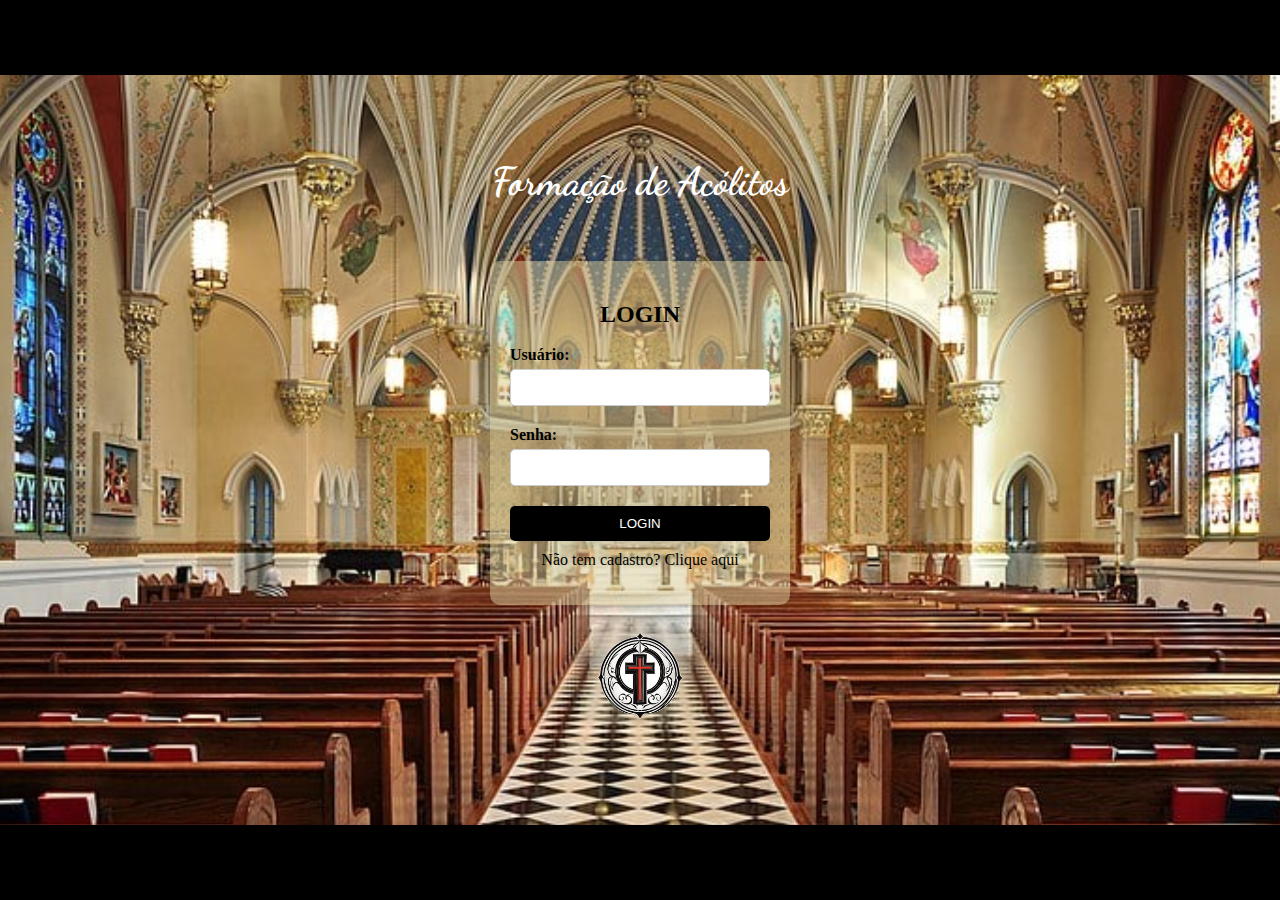
<file: index.html>
<!DOCTYPE html>
<html lang="pt-br">

<head>
    <meta charset="UTF-8">
    <meta name="viewport" content="width=device-width, initial-scale=1.0">
    <link rel="stylesheet" href="style.css">
    <link rel="preconnect" href="https://fonts.googleapis.com">
    <link rel="preconnect" href="https://fonts.gstatic.com" crossorigin>
    <link href="https://fonts.googleapis.com/css2?family=Pacifico&display=swap" rel="stylesheet">
    <link rel="stylesheet" href="https://cdn.jsdelivr.net/npm/bootstrap-icons@1.11.3/font/bootstrap-icons.min.css">
    <title>Projeto Cadastro</title>
</head>

<body>
    <div class="topo">
        <div class="header">
            <h1>Formação de Acólitos</h1>
        </div>
        <div class="login">
            <h2>LOGIN</h2>
            <form>
                <strong><label for="usuario">Usuário:</label></strong>
                <input type="text" id="usuario" name="usuario">
                <strong><label for="senha">Senha:</label></strong>
                <input type="password" id="senha" name="senha">
                <button type="submit">LOGIN</button>
            </form>
            <p>Não tem cadastro? <a href="index2.html">Clique aqui</a></p>
        </div>
        <div class="footer">
            <img src="logo1.png">
        </div>
    </div>
</body>

</html>
</file>
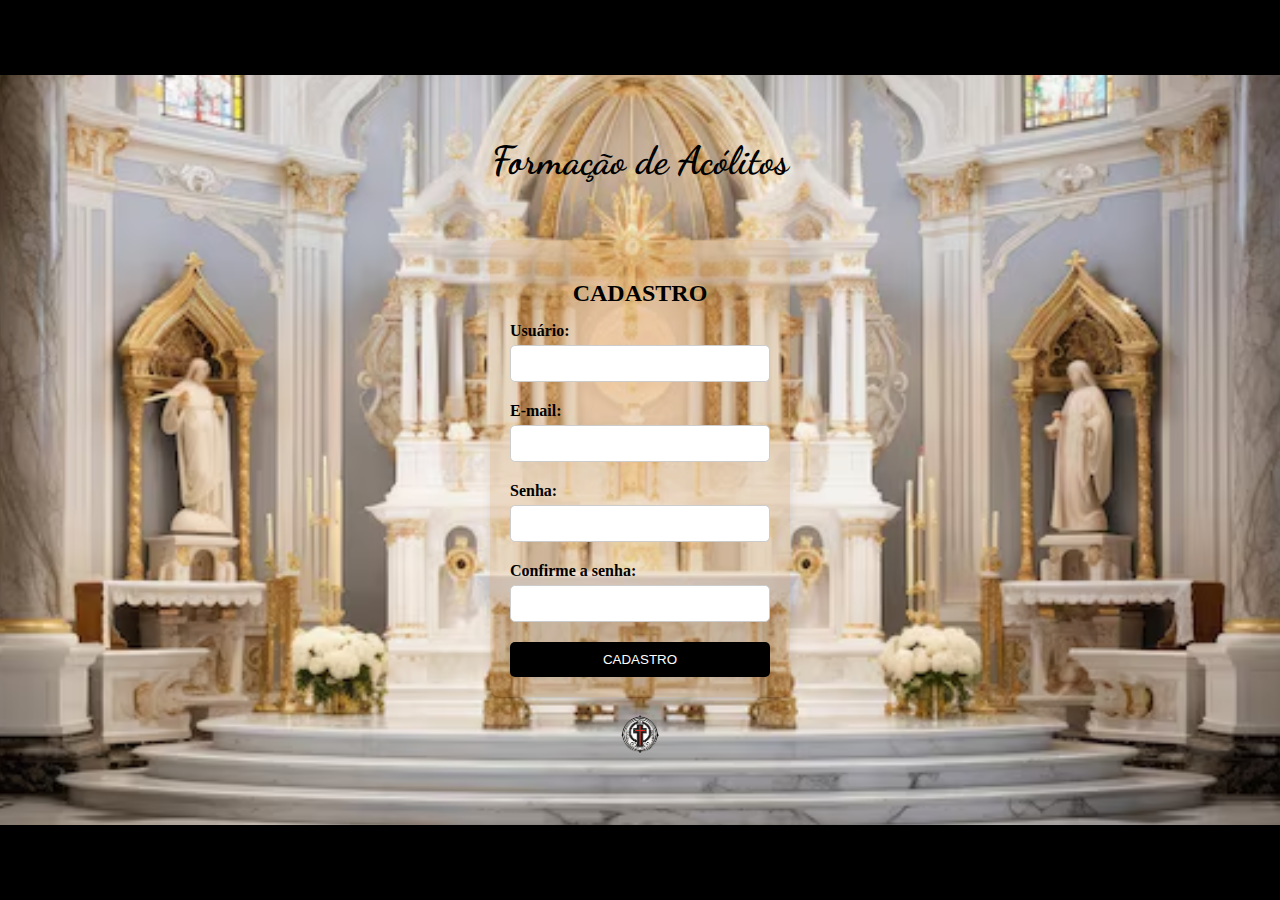
<file: index2.html>
<!DOCTYPE html>
<html lang="pt-br">

<head>
    <meta charset="UTF-8">
    <meta name="viewport" content="width=device-width, initial-scale=1.0">
    <link rel="stylesheet" href="style2.css">
    <title>Projeto Cadastro</title>
</head>

<body>
    <div class="container">
        <div class="header">
            <h1>Formação de Acólitos</h1>
        </div>
        <div class="login-box">
            <h2>CADASTRO</h2>
            <form>
                <strong><label for="usuario">Usuário:</label></strong>
                <input type="text" id="usuario" name="usuario">
                <strong><label for="email">E-mail:</label></strong>
                <input type="email" id="email" name="email">
                <strong><label for="senha">Senha:</label></strong>
                <input type="password" id="senha" name="senha">
                <strong><label for="confirmar-senha">Confirme a senha:</label></strong>
                <input type="password" id="confirmar-senha" name="confirmar-senha">
                <button type="submit">CADASTRO</button>
            </form>
        </div>
        <div class="footer">
            <img src="logo1.png">
        </div>
    </div>
</body>

</html>
</file>
<file: style.css>
@font-face {
    font-family: paci;
    src: url(DancingScript-VariableFont_wght.ttf);
}

body {
    background-color: #000000;
    margin: 0;
    padding: 0;
    display: flex;
    justify-content: center;
    align-items: center;
    height: 100vh;
    background-image: url(igreja.png);
    background-repeat: no-repeat;
    background-position: center;
    background-attachment: fixed;
}

.topo {
    text-align: center;
    width: 300px;
    margin: auto;
}

.header, .footer {
    color: #fff;
    padding: 10px 0;
    margin-bottom: 20px;
}

.header h1 {
    font-family: paci;
    font-size: 39px;
    color: white;
}

.login {
    background-color: rgb(217, 204, 155, 0.5);
    padding: 20px;
    border-radius: 10px;
    box-shadow: 0 0 10px rgba(0, 0, 0, 0.1);
}

.login h2 {
    margin-bottom: 18px;
}

.login label {
    display: block;
    text-align: left;
    margin-bottom: 5px;
}

.login input {
    width: calc(100% - 22px);
    padding: 10px;
    margin-bottom: 20px;
    border: 1px solid #ccc;
    border-radius: 5px;
}

.login button {
    width: 100%;
    padding: 10px;
    background-color: #000;
    color: #fff;
    border: none;
    border-radius: 5px;
    cursor: pointer;
}

.login button:hover {
    background-color: #333;
}

.login p {
    margin-top: 10px;
}

.login a {
    color: #000;
    text-decoration: none;
}

.login a:hover {
    text-decoration: underline;
}

#header h1 {
    font-family: paci
}

.footer img{
    width: 130px;
}
</file>
<file: style2.css>
@font-face {
    font-family: paci;
    src: url(DancingScript-VariableFont_wght.ttf);
}

body {
    background-color: #000000;
    margin: 0;
    padding: 0;
    display: flex;
    justify-content: center;
    align-items: center;
    height: 100vh;
    background-image: url(altar.png);
    background-repeat: no-repeat;
    background-position: center;
    background-attachment: fixed;
}

.container {
    text-align: center;
    width: 300px;
    margin: auto;
}

.header, .footer {
    color: #fff;
    padding: 10px 0;
    margin-bottom: 20px;
}

.header h1 {
    font-family: paci;
    font-size: 39px;
    color: black;
}

.login-box {
    background-color: rgb(204, 158, 102, 0.3);
    padding: 20px;
    border-radius: 10px;
    box-shadow: 0 0 10px rgba(0, 0, 0, 0.1);
}

.login-box h2 {
    margin-bottom: 15px;
}

.login-box label {
    display: block;
    text-align: left;
    margin-bottom: 5px;
}

.login-box input {
    width: calc(100% - 22px);
    padding: 10px;
    margin-bottom: 20px;
    border: 1px solid #ccc;
    border-radius: 5px;
}

.login-box button {
    width: 100%;
    padding: 10px;
    background-color: #000;
    color: #fff;
    border: none;
    border-radius: 5px;
    cursor: pointer;
}

.login-box button:hover {
    background-color: #333;
}

.login-box p {
    margin-top: 8px;
}

.login-box a {
    color: #000;
    text-decoration: none;
}

.login-box a:hover {
    text-decoration: underline;
}

#header h1 {
    font-family: paci
}

.footer img {
    width: 58px;
}
</file>
